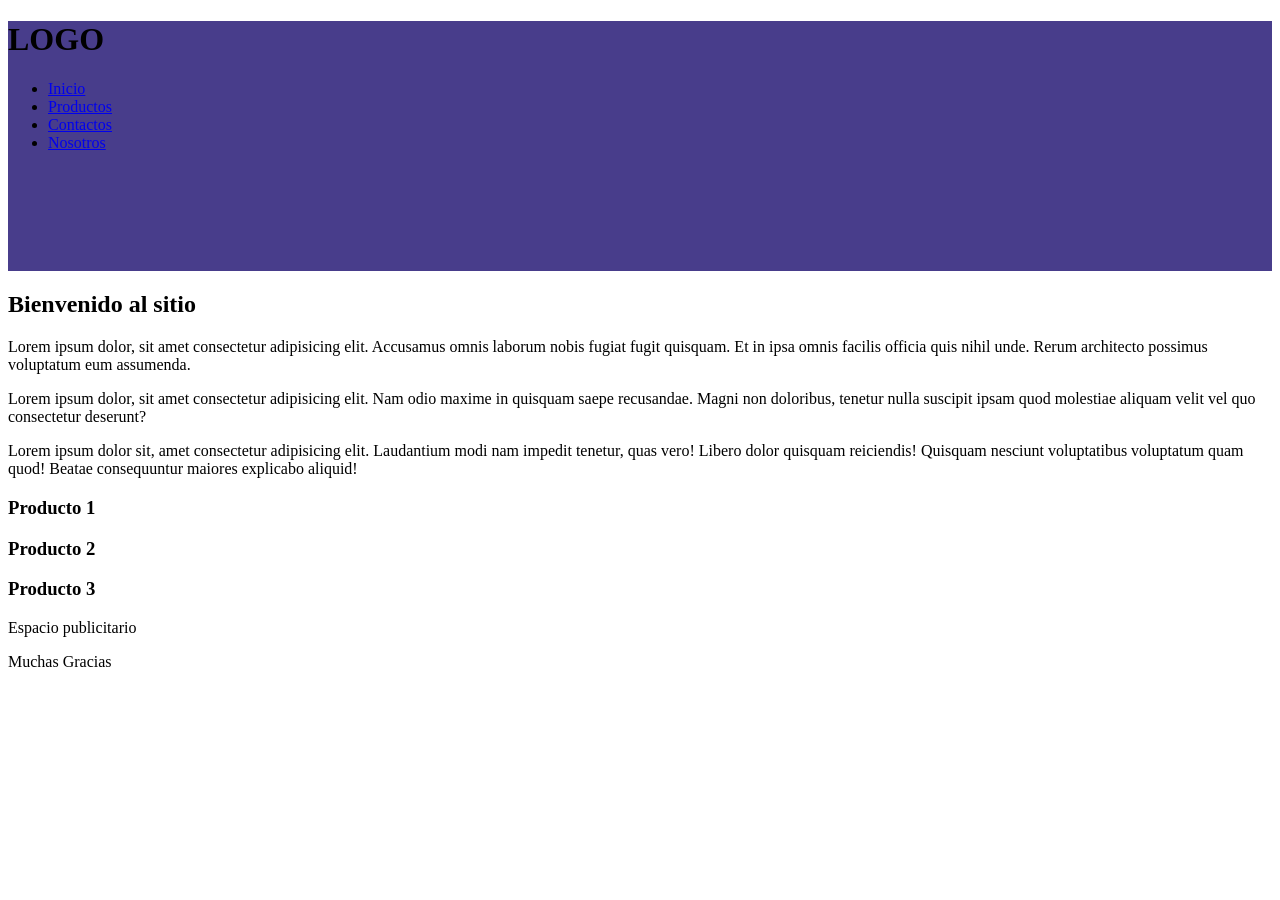
<file: index.html>
<!DOCTYPE html>
<html lang="en">
<head>
    <meta charset="UTF-8">
    <meta name="viewport" content="width=device-width, initial-scale=1.0">
    <link rel="stylesheet" href="./css/stylesheet.css">
    <title>Document</title>
</head>
<body>
    <header> <h1>LOGO</h1>
        <nav>
            <ul>
                <li><a href="./index.html">Inicio</a></li>
                <li><a href="./pages/productos.html">Productos</a></li>
                <li><a href="./pages/contacto.html">Contactos</a></li>
                <li><a href="./pages/nosotros.html">Nosotros</a></li>
            </ul>
        </nav>
    </header>

    <main>
        <section>
            <h2>Bienvenido al sitio</h2>
            <P>Lorem ipsum dolor, sit amet consectetur adipisicing elit. Accusamus omnis laborum nobis fugiat fugit quisquam. Et in ipsa omnis facilis officia quis nihil unde. Rerum architecto possimus voluptatum eum assumenda.</P>
            <p>Lorem ipsum dolor, sit amet consectetur adipisicing elit. Nam odio maxime in quisquam saepe recusandae. Magni non doloribus, tenetur nulla suscipit ipsam quod molestiae aliquam velit vel quo consectetur deserunt?</p>
        </section> 
        <section>
            <P>Lorem ipsum dolor sit, amet consectetur adipisicing elit. Laudantium modi nam impedit tenetur, quas vero! Libero dolor quisquam reiciendis! Quisquam nesciunt voluptatibus voluptatum quam quod! Beatae consequuntur maiores explicabo aliquid!</P>
        </section> 
        <article>
            <div><h3>Producto 1 </h3></div>
            <div><h3>Producto 2 </h3></div>
            <div><h3>Producto 3 </h3></div>
        </article>    
    </main>


    <aside>
        <P>Espacio publicitario</P>
    </aside>

    <footer>
        <p>Muchas Gracias</p>
    </footer>

</body>
</html>
</file>
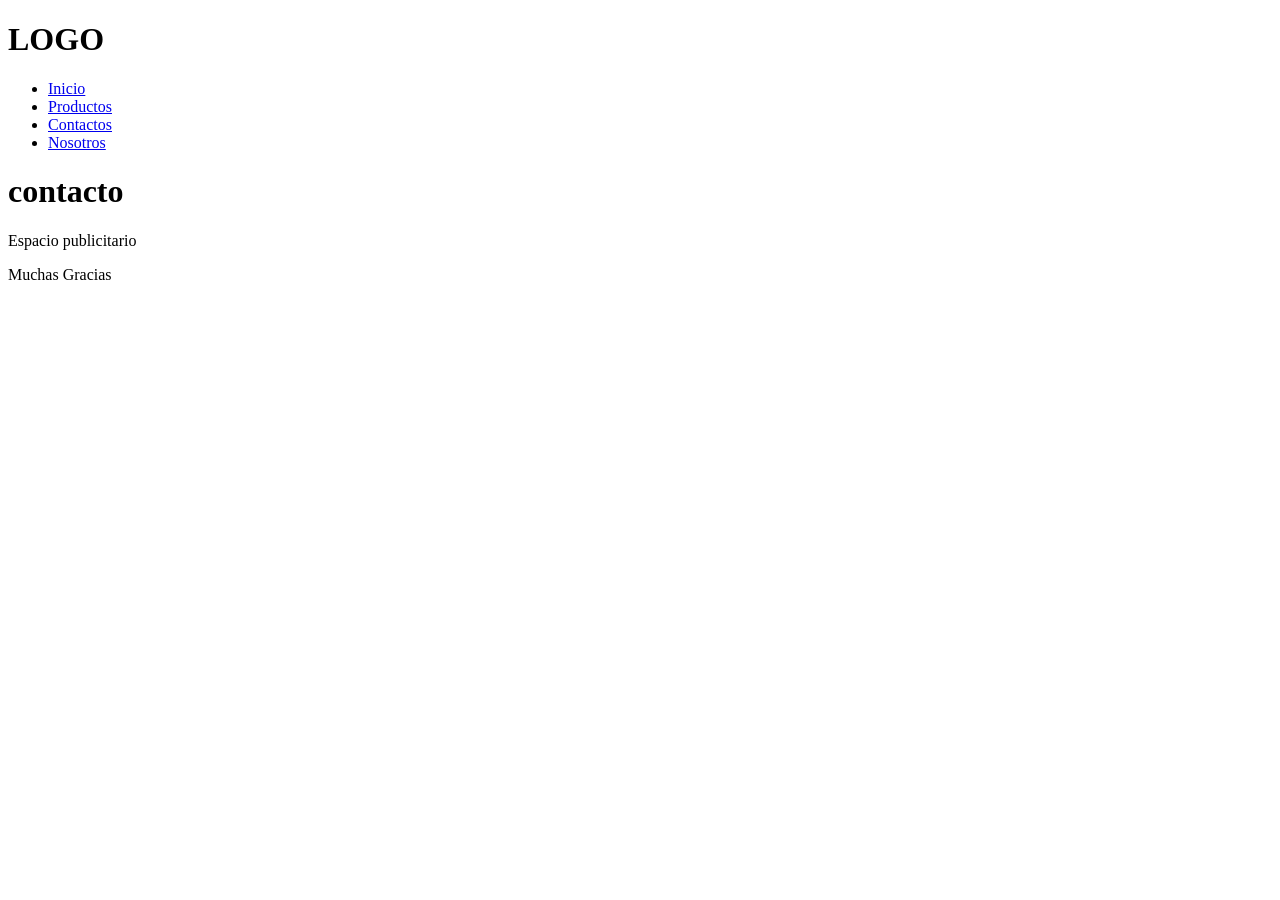
<file: pages/contacto.html>
<!DOCTYPE html>
<html lang="en">
<head>
    <meta charset="UTF-8">
    <meta name="viewport" content="width=device-width, initial-scale=1.0">
    <title>Document</title>
</head>
<body>
    <header> <h1>LOGO</h1>
        <nav>
            <ul>
                <li><a href="../index.html">Inicio</a></li>
                <li><a href="productos.html">Productos</a></li>
                <li><a href="contacto.html">Contactos</a></li>
                <li><a href="nosotros.html">Nosotros</a></li>
            </ul>
        </nav>
    </header>

    <main>
        <h1>contacto</h1>
    </main>


    <aside>
        <P>Espacio publicitario</P>
    </aside>

    <footer>
        <p>Muchas Gracias</p>
    </footer>

</body>
</html>
</file>
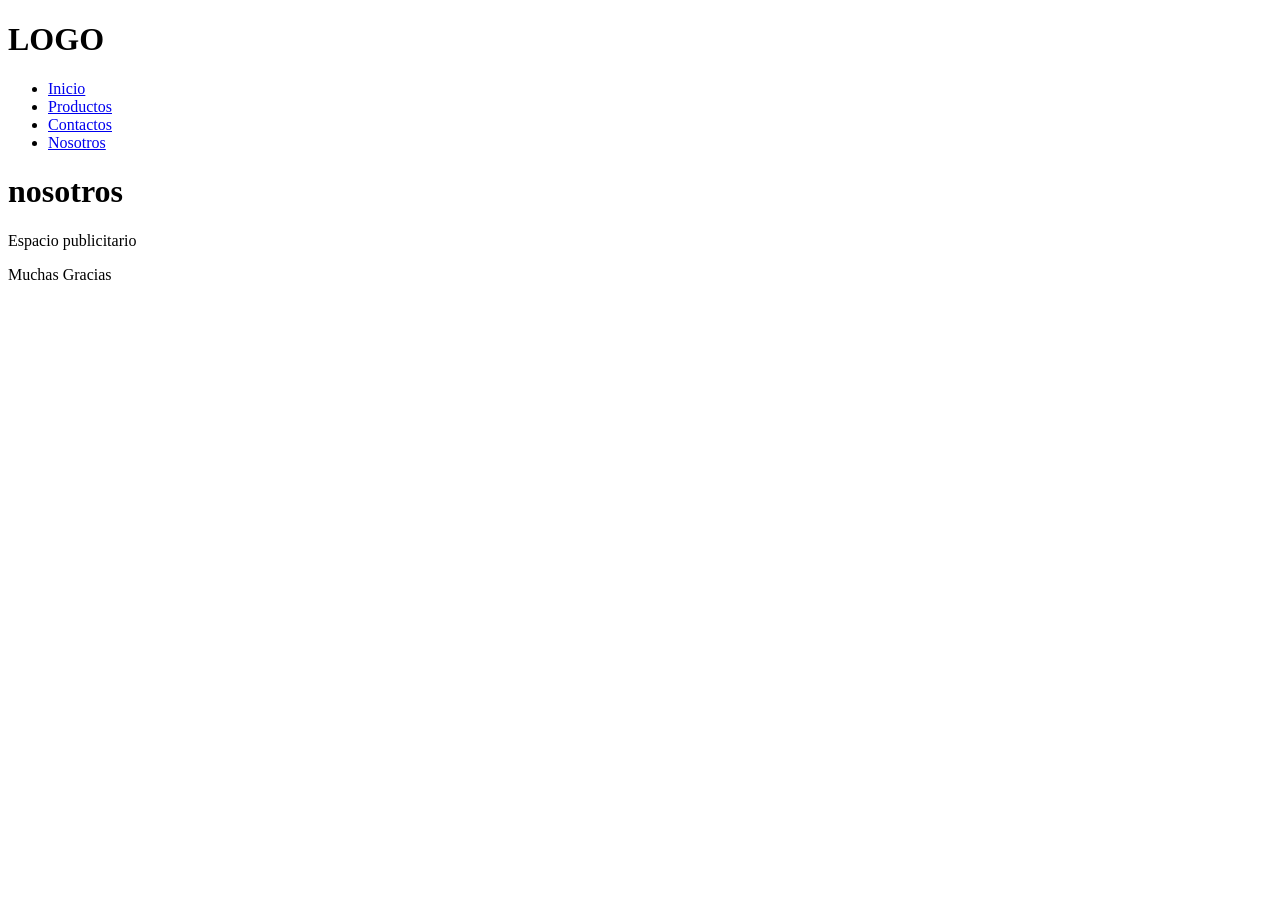
<file: pages/nosotros.html>
<!DOCTYPE html>
<html lang="en">
<head>
    <meta charset="UTF-8">
    <meta name="viewport" content="width=device-width, initial-scale=1.0">
    <title>Document</title>
</head>
<body>
    <header> <h1>LOGO</h1>
        <nav>
            <ul>
                <li><a href="../index.html">Inicio</a></li>
                <li><a href="productos.html">Productos</a></li>
                <li><a href="contacto.html">Contactos</a></li>
                <li><a href="nosotros.html">Nosotros</a></li>
            </ul>
        </nav>
    </header>

    <main>
        <h1>nosotros</h1>
    </main>


    <aside>
        <P>Espacio publicitario</P>
    </aside>

    <footer>
        <p>Muchas Gracias</p>
    </footer>

</body>
</html>
</file>
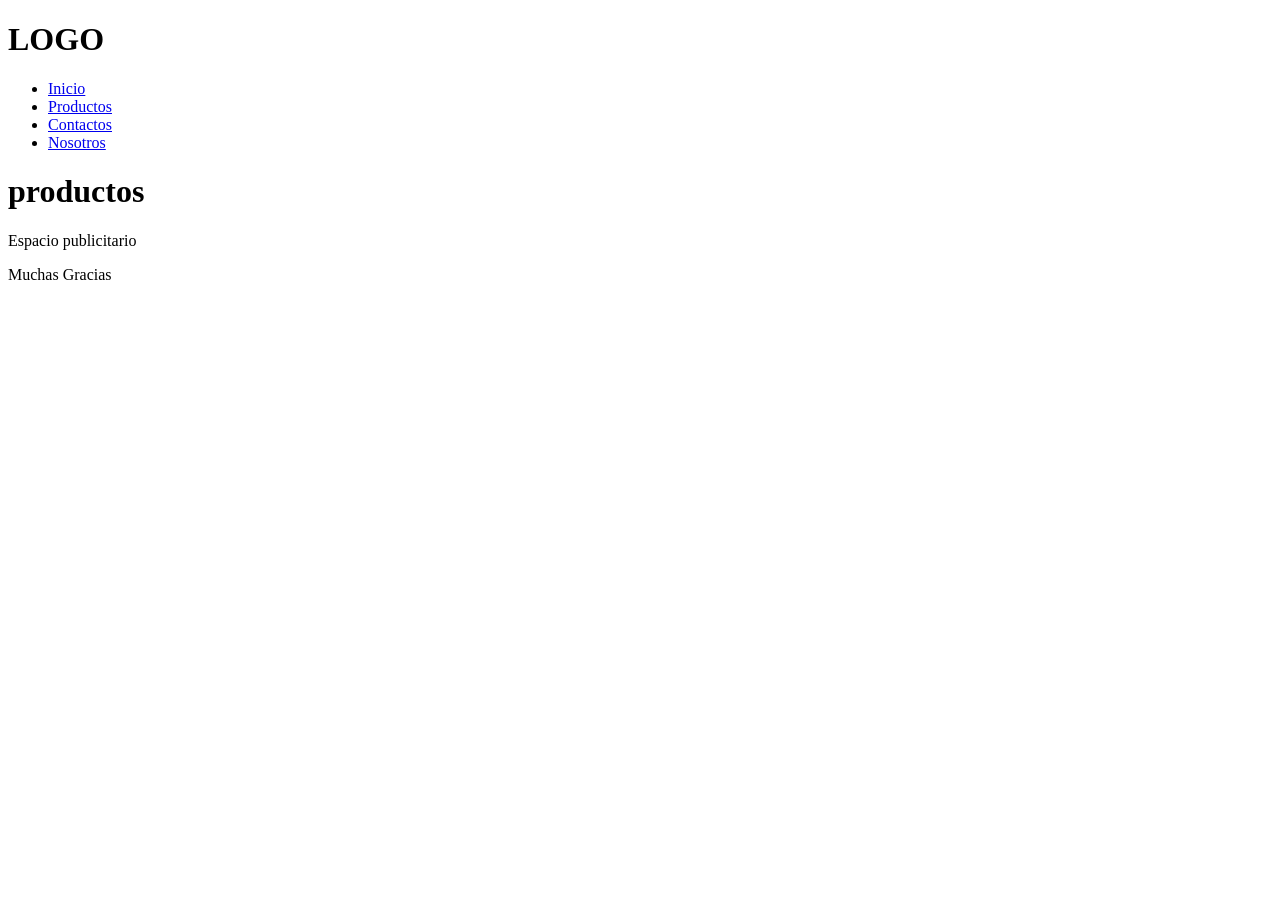
<file: pages/productos.html>
<!DOCTYPE html>
<html lang="en">
<head>
    <meta charset="UTF-8">
    <meta name="viewport" content="width=device-width, initial-scale=1.0">
    <title>Document</title>
</head>
<body>
    <header> <h1>LOGO</h1>
       <nav>
            <ul>
                <li><a href="../index.html">Inicio</a></li>
                <li><a href="productos.html">Productos</a></li>
                <li><a href="contacto.html">Contactos</a></li>
                <li><a href="nosotros.html">Nosotros</a></li>
            </ul>
        </nav>
    </header>

    <main>
        <h1>productos</h1>
    </main>


    <aside>
        <P>Espacio publicitario</P>
    </aside>

    <footer>
        <p>Muchas Gracias</p>
    </footer>

</body>
</html>
</file>
<file: css/stylesheet.css>
header {
    height: 250px;
    background-color: darkslateblue;
}
</file>
